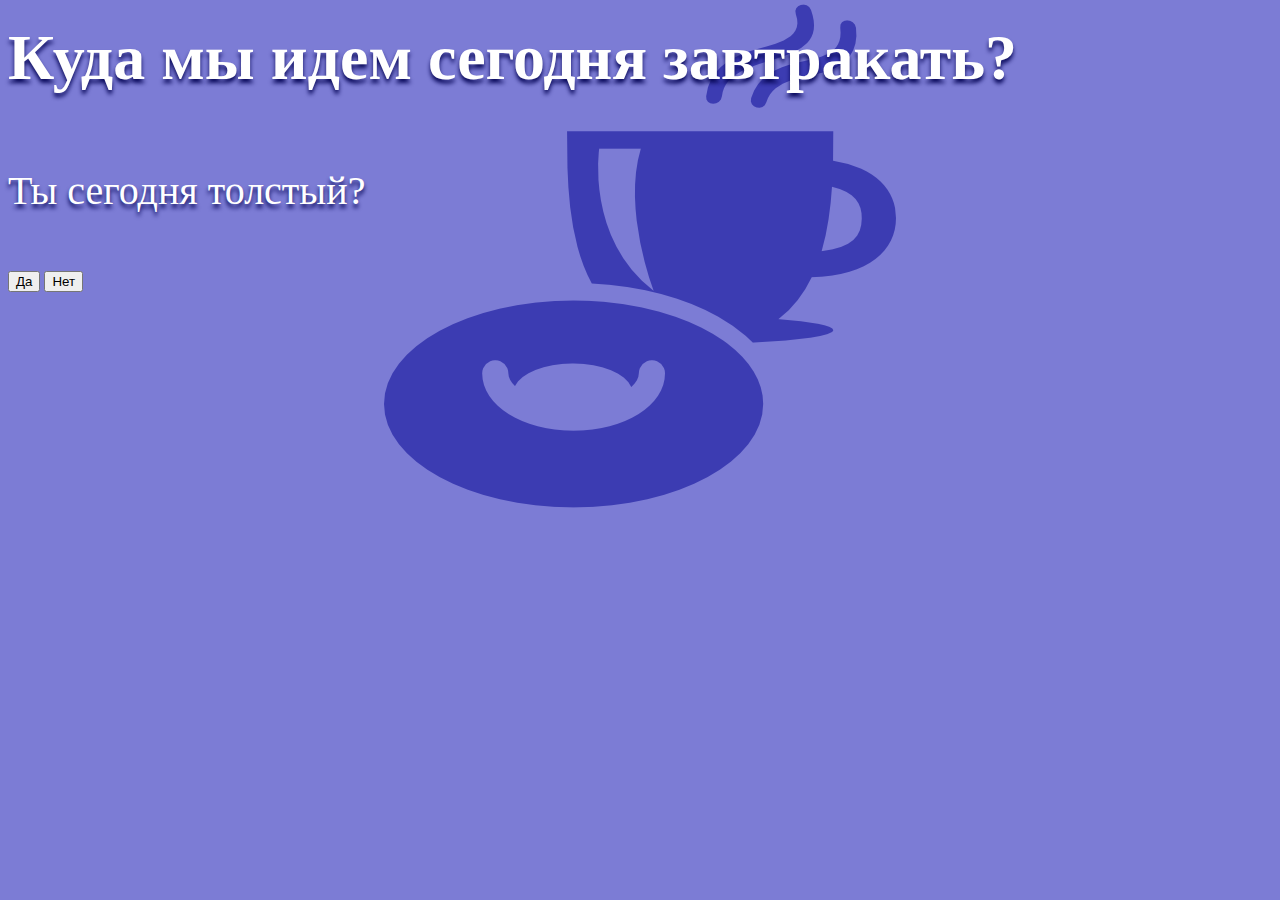
<file: new.html>
<html>

<head>

    <link rel="stylesheet" href="https://stackpath.bootstrapcdn.com/bootstrap/4.5.0/css/bootstrap.min.css" integrity="sha384-9aIt2nRpC12Uk9gS9baDl411NQApFmC26EwAOH8WgZl5MYYxFfc+NcPb1dKGj7Sk" crossorigin="anonymous">
    <link rel="stylesheet" type="text/css" href="breakfast.css">
</head>


<body class="text-center">
    <div class="picture"></div>
    <div class="cover-container d-flex w-100 h-100 p-3 mx-auto flex-column">
        <header class="masthead mb-auto">
            <div class="inner">
                <nav class="nav nav-masthead justify-content-center">
                </nav>
            </div>
        </header>

        <main role="main" class="inner cover">
            <h1 class="cover-heading">Куда мы идем сегодня завтракать?</h1>


            <p class="lead">Ты сегодня толстый?</p>

            <button type="button" class="btn-lg btn-danger" onclick="document.getElementById ('text').innerHTML= 'Едим дома гречку!'">Да</button>
            <button type=" button " class="btn-lg btn-danger" onclick="document.getElementById ('text').innerHTML= 'В Макдак!'">Нет</button>

            <div id="text" class="text"></div>
            </p>
        </main>



        <footer class="mastfoot mt-auto ">
            <div class="inner ">

            </div>
        </footer>
    </div>

</body>

</html>
</file>
<file: breakfast.css>
body {
    background-color: #7C7CD5;
    background-position-x: center;
    background-image: url(croissant-coffee.png);
    background-blend-mode: soft-light;
    background-repeat: no-repeat;
}

.lead {
    font-size: 40px;
    line-height: 80px;
    /* identical to box height */
    color: #FFFFFF;
    text-shadow: 0px 4px 4px #0a0a5c;
}

.cover-heading {
    font-size: 64px;
    line-height: 100px;
    color: #FFFFFF;
    text-shadow: 0px 4px 4px #0a0a5c;
}

.text {
    font-size: 40px;
    line-height: 80px;
    /* identical to box height */
    color: #FFFFFF;
    text-shadow: 0px 4px 4px #0a0a5c;
}

.btn {
    font-size: 64px;
    line-height: 100px;
    color: white;
}
</file>
